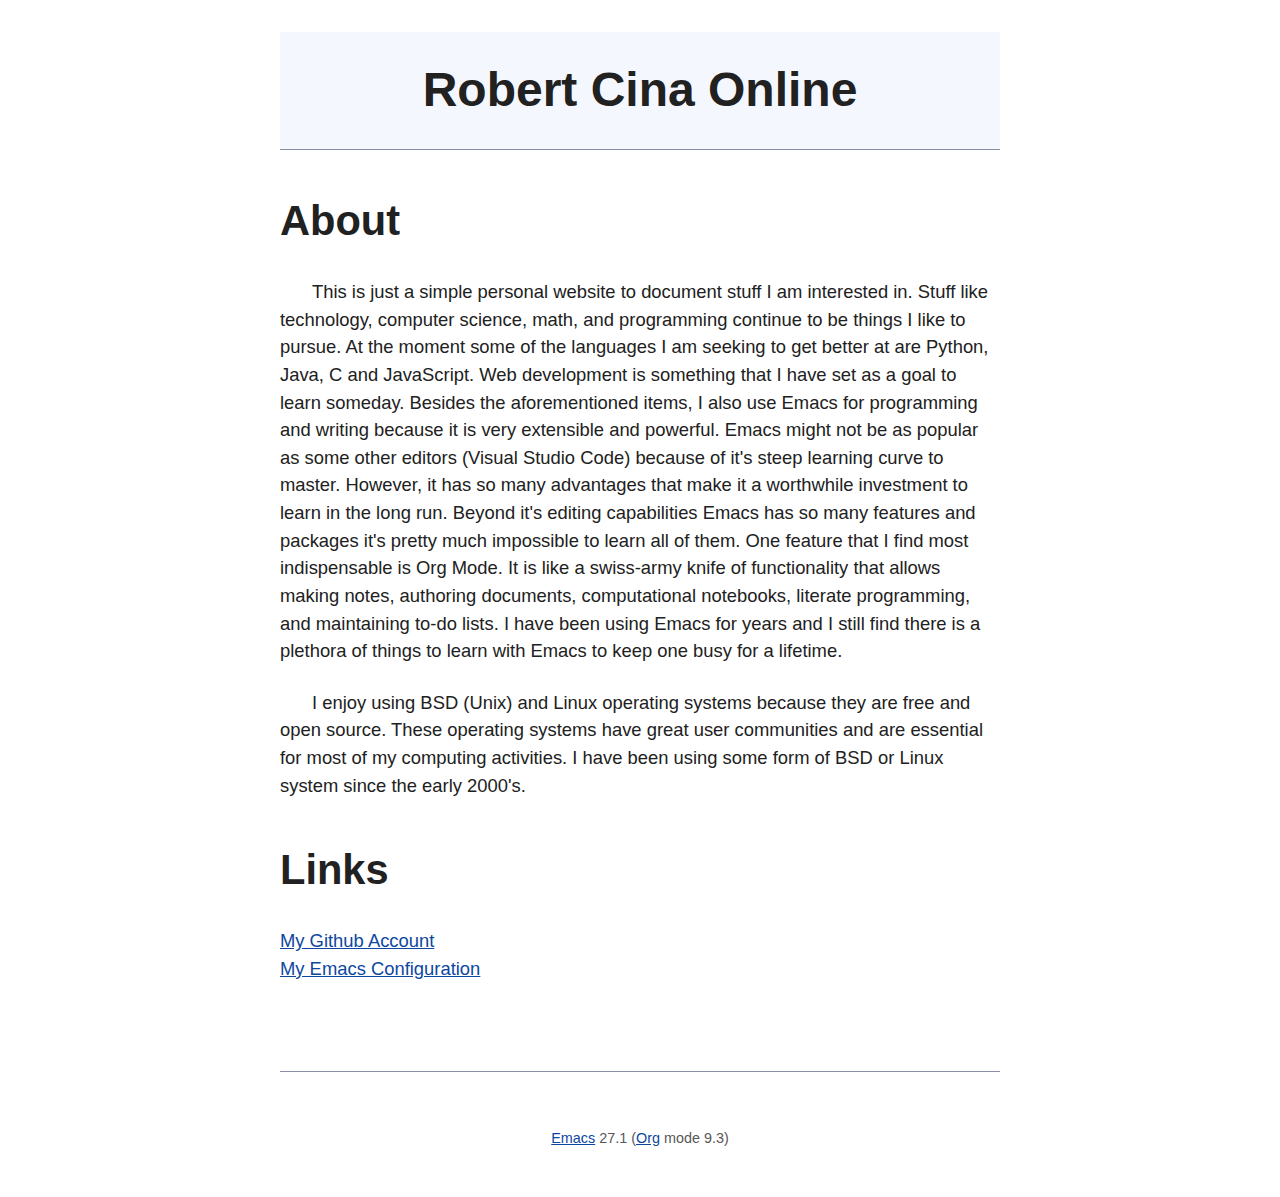
<file: index.html>
<?xml version="1.0" encoding="utf-8"?>
<!DOCTYPE html PUBLIC "-//W3C//DTD XHTML 1.0 Strict//EN"
"http://www.w3.org/TR/xhtml1/DTD/xhtml1-strict.dtd">
<html xmlns="http://www.w3.org/1999/xhtml" lang="en" xml:lang="en">
<head>
<meta http-equiv="Content-Type" content="text/html;charset=utf-8" />
<meta name="viewport" content="width=device-width, initial-scale=1" />
<title>Robert Cina Online</title>
<meta name="generator" content="Org mode" />
<link rel="stylesheet" href="simple.css" />
</head>
<body>
<div id="content">
<h1 class="title">Robert Cina Online</h1>
<div id="outline-container-org45cbcd3" class="outline-2 text">
<h2 id="org45cbcd3">About</h2>
<div class="outline-text-2" id="text-org45cbcd3">
<p>
This is just a simple personal website to document stuff I am interested in. Stuff like technology, computer science, math, and programming continue to be things
I like to pursue. At the moment some of the languages I am seeking to get better at are Python, Java, C and JavaScript. Web development is something that I have
set as a goal to learn someday. Besides the aforementioned items, I also use Emacs for programming and writing because it is very extensible and powerful. Emacs
might not be as popular as some other editors (Visual Studio Code) because of it's steep learning curve to master. However, it has so many advantages that make it
a worthwhile investment to learn in the long run.  Beyond it's editing capabilities Emacs has so many features and packages it's pretty much impossible to learn
all of them. One feature that I find most indispensable is Org Mode. It is like a swiss-army knife of functionality that allows making notes, authoring documents,
computational notebooks, literate programming, and maintaining to-do lists. I have been using Emacs for years and I still find there is a plethora of things to
learn with Emacs to keep one busy for a lifetime.
</p>

<p>
I enjoy using BSD (Unix) and Linux operating systems because they are free and open source. These operating systems have great user communities and are essential
for most of my computing activities. I have been using some form of BSD or Linux system since the early 2000's.
</p>
</div>
</div>


<div id="outline-container-org780bafa" class="outline-2">
<h2 id="org780bafa">Links</h2>
<div class="outline-text-2" id="text-org780bafa">
<p>
<a href="https://github.com/rcina">My Github Account</a> <br />
<a href="https://github.com/rcina/dotemacs">My Emacs Configuration</a>
</p>
</div>
</div>
</div>
<div id="postamble" class="status">
<p class="creator"><a href="https://www.gnu.org/software/emacs/">Emacs</a> 27.1 (<a href="https://orgmode.org">Org</a> mode 9.3)</p>
</div>
</body>
</html>
</file>
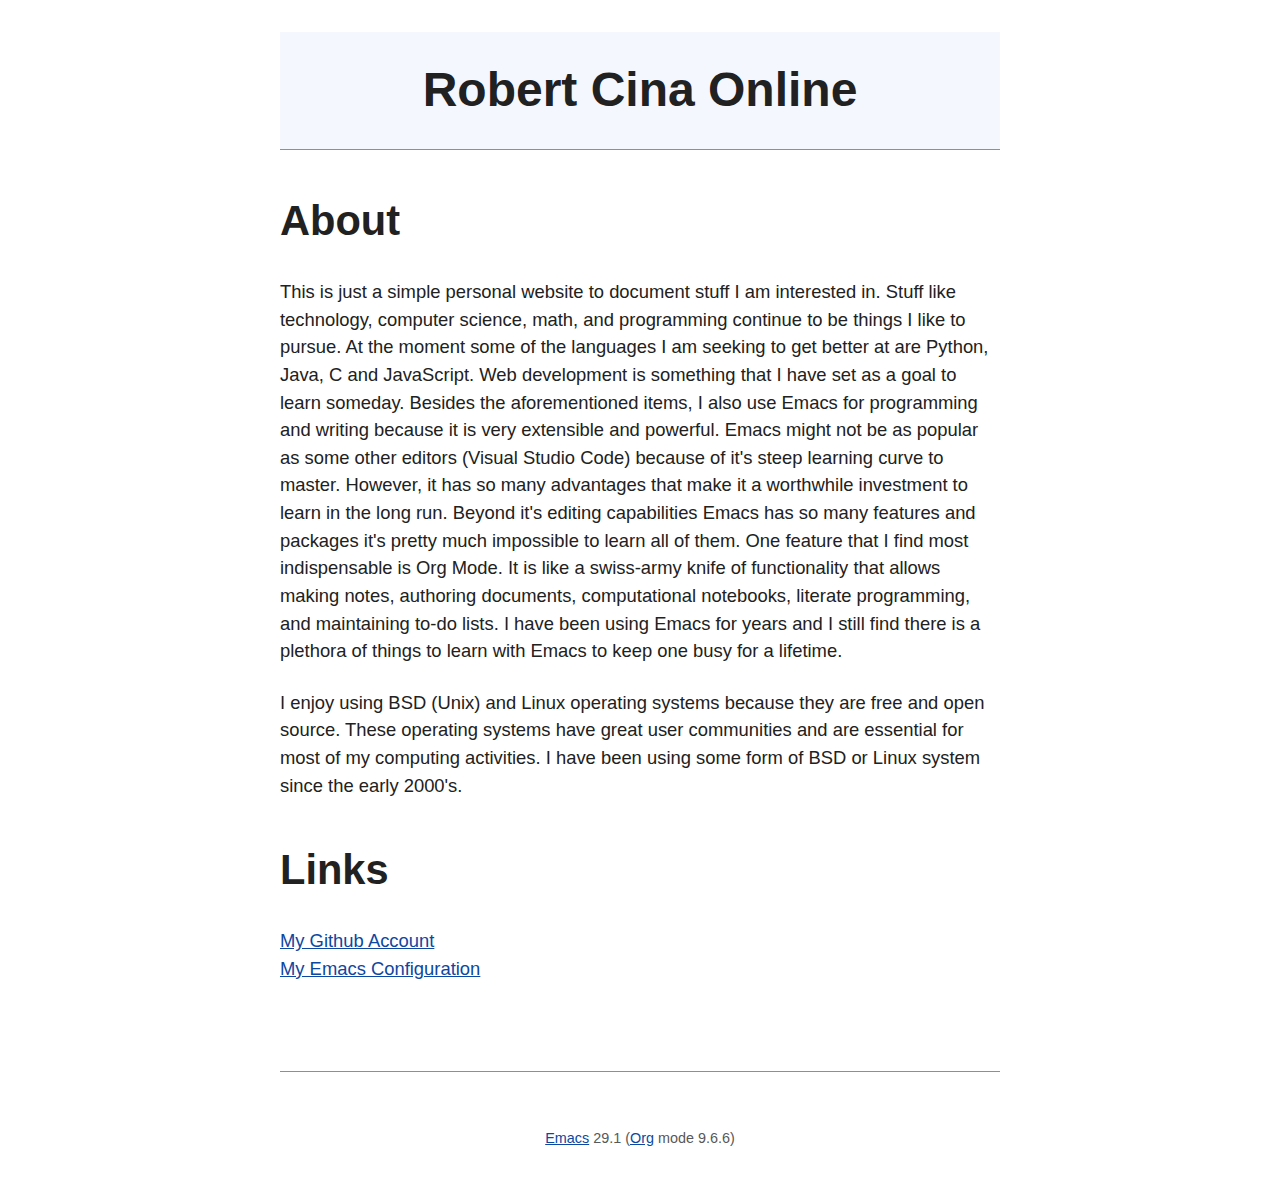
<file: public/index.html>
<?xml version="1.0" encoding="utf-8"?>
<!DOCTYPE html PUBLIC "-//W3C//DTD XHTML 1.0 Strict//EN"
"http://www.w3.org/TR/xhtml1/DTD/xhtml1-strict.dtd">
<html xmlns="http://www.w3.org/1999/xhtml" lang="en" xml:lang="en">
<head>
<meta http-equiv="Content-Type" content="text/html;charset=utf-8" />
<meta name="viewport" content="width=device-width, initial-scale=1" />
<title>Robert Cina Online</title>
<meta name="generator" content="Org Mode" />
<link rel="stylesheet" href="simple.css" />
</head>
<body>
<div id="content" class="content">
<h1 class="title">Robert Cina Online</h1>
<div id="outline-container-org09f8391" class="outline-2 resources">
<h2 id="org09f8391">About</h2>
<div class="outline-text-2" id="text-org09f8391">
<p>
This is just a simple personal website to document stuff I am interested in. Stuff like technology, computer science, math, and programming continue to be things
I like to pursue. At the moment some of the languages I am seeking to get better at are Python, Java, C and JavaScript. Web development is something that I have
set as a goal to learn someday. Besides the aforementioned items, I also use Emacs for programming and writing because it is very extensible and powerful. Emacs
might not be as popular as some other editors (Visual Studio Code) because of it's steep learning curve to master. However, it has so many advantages that make it
a worthwhile investment to learn in the long run.  Beyond it's editing capabilities Emacs has so many features and packages it's pretty much impossible to learn
all of them. One feature that I find most indispensable is Org Mode. It is like a swiss-army knife of functionality that allows making notes, authoring documents,
computational notebooks, literate programming, and maintaining to-do lists. I have been using Emacs for years and I still find there is a plethora of things to
learn with Emacs to keep one busy for a lifetime.
</p>

<p>
I enjoy using BSD (Unix) and Linux operating systems because they are free and open source. These operating systems have great user communities and are essential
for most of my computing activities. I have been using some form of BSD or Linux system since the early 2000's.
</p>
</div>
</div>


<div id="outline-container-org9125fbc" class="outline-2">
<h2 id="org9125fbc">Links</h2>
<div class="outline-text-2" id="text-org9125fbc">
<p>
<a href="https://github.com/rcina">My Github Account</a> <br />
<a href="https://github.com/rcina/dotemacs">My Emacs Configuration</a>
</p>
</div>
</div>
</div>
<div id="postamble" class="status">
<p class="creator"><a href="https://www.gnu.org/software/emacs/">Emacs</a> 29.1 (<a href="https://orgmode.org">Org</a> mode 9.6.6)</p>
</div>
</body>
</html>
</file>
<file: simple.css>
/* Global variables. */
:root,
::backdrop {
  /* Set sans-serif & mono fonts */
  --sans-font: -apple-system, BlinkMacSystemFont, "Avenir Next", Avenir,
    "Nimbus Sans L", Roboto, "Noto Sans", "Segoe UI", Arial, Helvetica,
    "Helvetica Neue", sans-serif;
  --mono-font: Consolas, Menlo, Monaco, "Andale Mono", "Ubuntu Mono", monospace;
  --standard-border-radius: 5px;

  /* Default (light) theme */
  --bg: #fff;
  --accent-bg: #f5f7ff;
  --text: #212121;
  --text-light: #585858;
  --border: #898EA4;
  --accent: #0d47a1;
  --accent-text: var(--bg);
  --code: #d81b60;
  --preformatted: #444;
  --marked: #ffdd33;
  --disabled: #efefef;
}

/* Dark theme */
@media (prefers-color-scheme: dark) {
  :root,
  ::backdrop {
    color-scheme: dark;
    --bg: #212121;
    --accent-bg: #2b2b2b;
    --text: #dcdcdc;
    --text-light: #ababab;
    --accent: #ffb300;
    --accent-text: var(--bg);
    --code: #f06292;
    --preformatted: #ccc;
    --disabled: #111;
  }
  /* Add a bit of transparency so light media isn't so glaring in dark mode */
  img,
  video {
    opacity: 0.8;
  }
}

/* Reset box-sizing */
*, *::before, *::after {
  box-sizing: border-box;
}

/* Reset default appearance */
textarea,
select,
input,
progress {
  appearance: none;
  -webkit-appearance: none;
  -moz-appearance: none;
}

html {
  /* Set the font globally */
  font-family: var(--sans-font);
  scroll-behavior: smooth;
}

/* Make the body a nice central block */
body {
  color: var(--text);
  background-color: var(--bg);
  font-size: 1.15rem;
  line-height: 1.5;
  display: grid;
  grid-template-columns: 1fr min(45rem, 90%) 1fr;
  margin: 0;
}
body > * {
  grid-column: 2;
}

/* Make the header bg full width, but the content inline with body */
 body > header {
  background-color: var(--accent-bg);
  border-bottom: 1px solid var(--border);
  text-align: center;
  padding: 0 0.5rem 2rem 0.5rem;
  grid-column: 1 / -1;
}

body >  header > *:only-child {
  margin-block-start: 2rem;
}

body > header h1 {
  max-width: 1200px;
  margin: 1rem auto;
}

body > header p {
  max-width: 40rem;
  margin: 1rem auto;
}



/* Add a little padding to ensure spacing is correct between content and header > nav */
main {
  padding-top: 1.5rem;
}

.status {
  margin-top: 4rem;
  padding: 2rem 1rem 1.5rem 1rem;
  color: var(--text-light);
  font-size: 0.9rem;
  text-align: center;
  border-top: 1px solid var(--border);
}

.title {
  background-color: var(--accent-bg);
  border-bottom: 1px solid var(--border);
  text-align: center;
  padding: 2.0rem 0.5rem 2rem 0.5rem;
  grid-column: 1 / -1;
}


/* Format headers */
h1 {
  font-size: 3rem;
}

h2 {
  font-size: 2.6rem;
  margin-top: 3rem;
}

h3 {
  font-size: 2rem;
  margin-top: 3rem;
}

h4 {
  font-size: 1.44rem;
}

h5 {
  font-size: 1.15rem;
}

h6 {
  font-size: 0.96rem;
}

p {
  margin: 1.5rem 0;
}

/* Prevent long strings from overflowing container */
p, h1, h2, h3, h4, h5, h6 {
  overflow-wrap: break-word;
}

.text p {
  text-indent: 2rem;
}

/* Fix line height when title wraps */
h1,
h2,
h3 {
  line-height: 1.1;
}

/* Reduce header size on mobile */
@media only screen and (max-width: 720px) {
  h1 {
    font-size: 2.5rem;
  }

  h2 {
    font-size: 2.1rem;
  }

  h3 {
    font-size: 1.75rem;
  }

  h4 {
    font-size: 1.25rem;
  }
}

/* Format links & buttons */
a,
a:visited {
  color: var(--accent);
}

a:hover {
  text-decoration: none;
}

button,
.button,
a.button, /* extra specificity to override a */
input[type="submit"],
input[type="reset"],
input[type="button"],
label[type="button"] {
  border: 1px solid var(--accent);
  background-color: var(--accent);
  color: var(--accent-text);
  padding: 0.5rem 0.9rem;
  text-decoration: none;
  line-height: normal;
}

.button[aria-disabled="true"],
input:disabled,
textarea:disabled,
select:disabled,
button[disabled] {
  cursor: not-allowed;
  background-color: var(--disabled);
  border-color: var(--disabled);
  color: var(--text-light);
}

input[type="range"] {
  padding: 0;
}

/* Set the cursor to '?' on an abbreviation and style the abbreviation to show that there is more information underneath */
abbr[title] {
  cursor: help;
  text-decoration-line: underline;
  text-decoration-style: dotted;
}

button:enabled:hover,
.button:not([aria-disabled="true"]):hover,
input[type="submit"]:enabled:hover,
input[type="reset"]:enabled:hover,
input[type="button"]:enabled:hover,
label[type="button"]:hover {
  filter: brightness(1.4);
  cursor: pointer;
}

.button:focus-visible,
button:focus-visible:where(:enabled),
input:enabled:focus-visible:where(
  [type="submit"],
  [type="reset"],
  [type="button"]
) {
  outline: 2px solid var(--accent);
  outline-offset: 1px;
}

/* Format navigation */
header > nav {
  font-size: 1rem;
  line-height: 2;
  padding: 1rem 0 0 0;
}

/* Use flexbox to allow items to wrap, as needed */
header > nav ul,
header > nav ol {
  align-content: space-around;
  align-items: center;
  display: flex;
  flex-direction: row;
  flex-wrap: wrap;
  justify-content: center;
  list-style-type: none;
  margin: 0;
  padding: 0;
}

/* List items are inline elements, make them behave more like blocks */
header > nav ul li,
header > nav ol li {
  display: inline-block;
}

header > nav a,
header > nav a:visited {
  margin: 0 0.5rem 1rem 0.5rem;
  border: 1px solid var(--border);
  border-radius: var(--standard-border-radius);
  color: var(--text);
  display: inline-block;
  padding: 0.1rem 1rem;
  text-decoration: none;
}

header > nav a:hover,
header > nav a.current,
header > nav a[aria-current="page"] {
  border-color: var(--accent);
  color: var(--accent);
  cursor: pointer;
}

/* Reduce nav side on mobile */
@media only screen and (max-width: 720px) {
  header > nav a {
    border: none;
    padding: 0;
    text-decoration: underline;
    line-height: 1;
  }
}

/* Consolidate box styling */
aside, details, pre, progress {
  background-color: var(--accent-bg);
  border: 1px solid var(--border);
  border-radius: var(--standard-border-radius);
  margin-bottom: 1rem;
}

aside {
  font-size: 1rem;
  width: 30%;
  padding: 0 15px;
  margin-inline-start: 15px;
  float: right;
}
*[dir="rtl"] aside {
  float: left;
}

/* Make aside full-width on mobile */
@media only screen and (max-width: 720px) {
  aside {
    width: 100%;
    float: none;
    margin-inline-start: 0;
  }
}

article, fieldset, dialog {
  border: 1px solid var(--border);
  padding: 1rem;
  border-radius: var(--standard-border-radius);
  margin-bottom: 1rem;
}

article h2:first-child,
section h2:first-child {
  margin-top: 1rem;
}

section {
  border-top: 1px solid var(--border);
  border-bottom: 1px solid var(--border);
  padding: 2rem 1rem;
  margin: 3rem 0;
}

/* Don't double separators when chaining sections */
section + section,
section:first-child {
  border-top: 0;
  padding-top: 0;
}

section:last-child {
  border-bottom: 0;
  padding-bottom: 0;
}

details {
  padding: 0.7rem 1rem;
}

summary {
  cursor: pointer;
  font-weight: bold;
  padding: 0.7rem 1rem;
  margin: -0.7rem -1rem;
  word-break: break-all;
}

details[open] > summary + * {
  margin-top: 0;
}

details[open] > summary {
  margin-bottom: 0.5rem;
}

details[open] > :last-child {
  margin-bottom: 0;
}

/* Format tables */
table {
  border-collapse: collapse;
  margin: 1.5rem 0;
}

td,
th {
  border: 1px solid var(--border);
  text-align: start;
  padding: 0.5rem;
}

th {
  background-color: var(--accent-bg);
  font-weight: bold;
}

tr:nth-child(even) {
  /* Set every other cell slightly darker. Improves readability. */
  background-color: var(--accent-bg);
}

table caption {
  font-weight: bold;
  margin-bottom: 0.5rem;
}

/* Format forms */
textarea,
select,
input,
button,
.button {
  font-size: inherit;
  font-family: inherit;
  padding: 0.5rem;
  margin-bottom: 0.5rem;
  border-radius: var(--standard-border-radius);
  box-shadow: none;
  max-width: 100%;
  display: inline-block;
}
textarea,
select,
input {
  color: var(--text);
  background-color: var(--bg);
  border: 1px solid var(--border);
}
label {
  display: block;
}
textarea:not([cols]) {
  width: 100%;
}

/* Add arrow to drop-down */
select:not([multiple]) {
  background-image: linear-gradient(45deg, transparent 49%, var(--text) 51%),
    linear-gradient(135deg, var(--text) 51%, transparent 49%);
  background-position: calc(100% - 15px), calc(100% - 10px);
  background-size: 5px 5px, 5px 5px;
  background-repeat: no-repeat;
  padding-inline-end: 25px;
}
*[dir="rtl"] select:not([multiple]) {
  background-position: 10px, 15px;
}

/* checkbox and radio button style */
input[type="checkbox"],
input[type="radio"] {
  vertical-align: middle;
  position: relative;
  width: min-content;
}

input[type="checkbox"] + label,
input[type="radio"] + label {
  display: inline-block;
}

input[type="radio"] {
  border-radius: 100%;
}

input[type="checkbox"]:checked,
input[type="radio"]:checked {
  background-color: var(--accent);
}

input[type="checkbox"]:checked::after {
  /* Creates a rectangle with colored right and bottom borders which is rotated to look like a check mark */
  content: " ";
  width: 0.18em;
  height: 0.32em;
  border-radius: 0;
  position: absolute;
  top: 0.05em;
  left: 0.17em;
  background-color: transparent;
  border-right: solid var(--bg) 0.08em;
  border-bottom: solid var(--bg) 0.08em;
  font-size: 1.8em;
  transform: rotate(45deg);
}
input[type="radio"]:checked::after {
  /* creates a colored circle for the checked radio button  */
  content: " ";
  width: 0.25em;
  height: 0.25em;
  border-radius: 100%;
  position: absolute;
  top: 0.125em;
  background-color: var(--bg);
  left: 0.125em;
  font-size: 32px;
}

/* Makes input fields wider on smaller screens */
@media only screen and (max-width: 720px) {
  textarea,
  select,
  input {
    width: 100%;
  }
}

/* Set a height for color input */
input[type="color"] {
  height: 2.5rem;
  padding:  0.2rem;
}

/* do not show border around file selector button */
input[type="file"] {
  border: 0;
}

/* Misc body elements */
hr {
  border: none;
  height: 1px;
  background: var(--border);
  margin: 1rem auto;
}

mark {
  padding: 2px 5px;
  border-radius: var(--standard-border-radius);
  background-color: var(--marked);
  color: black;
}

mark a {
  color: #0d47a1;
}

img,
video {
  max-width: 100%;
  height: auto;
  border-radius: var(--standard-border-radius);
}

figure {
  margin: 0;
  display: block;
  overflow-x: auto;
}

figcaption {
  text-align: center;
  font-size: 0.9rem;
  color: var(--text-light);
  margin-bottom: 1rem;
}

blockquote {
  margin-inline-start: 2rem;
  margin-inline-end: 0;
  margin-block: 2rem;
  padding: 0.4rem 0.8rem;
  border-inline-start: 0.35rem solid var(--accent);
  color: var(--text-light);
  font-style: italic;
}

cite {
  font-size: 0.9rem;
  color: var(--text-light);
  font-style: normal;
}

dt {
    color: var(--text-light);
}

/* Use mono font for code elements */
code,
pre,
pre span,
kbd,
samp {
  font-family: var(--mono-font);
  color: var(--code);
}

kbd {
  color: var(--preformatted);
  border: 1px solid var(--preformatted);
  border-bottom: 3px solid var(--preformatted);
  border-radius: var(--standard-border-radius);
  padding: 0.1rem 0.4rem;
}

pre {
  padding: 1rem 1.4rem;
  max-width: 100%;
  overflow: auto;
  color: var(--preformatted);
}

/* Fix embedded code within pre */
pre code {
  color: var(--preformatted);
  background: none;
  margin: 0;
  padding: 0;
}

/* Progress bars */
/* Declarations are repeated because you */
/* cannot combine vendor-specific selectors */
progress {
  width: 100%;
}

progress:indeterminate {
  background-color: var(--accent-bg);
}

progress::-webkit-progress-bar {
  border-radius: var(--standard-border-radius);
  background-color: var(--accent-bg);
}

progress::-webkit-progress-value {
  border-radius: var(--standard-border-radius);
  background-color: var(--accent);
}

progress::-moz-progress-bar {
  border-radius: var(--standard-border-radius);
  background-color: var(--accent);
  transition-property: width;
  transition-duration: 0.3s;
}

progress:indeterminate::-moz-progress-bar {
  background-color: var(--accent-bg);
}

dialog {
  max-width: 40rem;
  margin: auto;
}

dialog::backdrop {
  background-color: var(--bg);
  opacity: 0.8;
}

@media only screen and (max-width: 720px) {
  dialog {
    max-width: 100%;
    margin: auto 1em;
  }
}

/* Superscript & Subscript */
/* Prevent scripts from affecting line-height. */
sup, sub {
  vertical-align: baseline;
  position: relative;
}

sup {
  top: -0.4em;
}

sub {
  top: 0.3em;
}

/* Classes for notices */
.notice {
  background: var(--accent-bg);
  border: 2px solid var(--border);
  border-radius: var(--standard-border-radius);
  padding: 1.5rem;
  margin: 2rem 0;
}
</file>
<file: public/simple.css>
/* Global variables. */
:root,
::backdrop {
  /* Set sans-serif & mono fonts */
  --sans-font: -apple-system, BlinkMacSystemFont, "Avenir Next", Avenir,
    "Nimbus Sans L", Roboto, "Noto Sans", "Segoe UI", Arial, Helvetica,
    "Helvetica Neue", sans-serif;
  --mono-font: Consolas, Menlo, Monaco, "Andale Mono", "Ubuntu Mono", monospace;
  --standard-border-radius: 5px;

  /* Default (light) theme */
  --bg: #fff;
  --accent-bg: #f5f7ff;
  --text: #212121;
  --text-light: #585858;
  --border: #898EA4;
  --accent: #0d47a1;
  --accent-text: var(--bg);
  --code: #d81b60;
  --preformatted: #444;
  --marked: #ffdd33;
  --disabled: #efefef;
}

/* Dark theme */
@media (prefers-color-scheme: dark) {
  :root,
  ::backdrop {
    color-scheme: dark;
    --bg: #212121;
    --accent-bg: #2b2b2b;
    --text: #dcdcdc;
    --text-light: #ababab;
    --accent: #ffb300;
    --accent-text: var(--bg);
    --code: #f06292;
    --preformatted: #ccc;
    --disabled: #111;
  }
  /* Add a bit of transparency so light media isn't so glaring in dark mode */
  img,
  video {
    opacity: 0.8;
  }
}

/* Reset box-sizing */
*, *::before, *::after {
  box-sizing: border-box;
}

/* Reset default appearance */
textarea,
select,
input,
progress {
  appearance: none;
  -webkit-appearance: none;
  -moz-appearance: none;
}

html {
  /* Set the font globally */
  font-family: var(--sans-font);
  scroll-behavior: smooth;
}

/* Make the body a nice central block */
body {
  color: var(--text);
  background-color: var(--bg);
  font-size: 1.15rem;
  line-height: 1.5;
  display: grid;
  grid-template-columns: 1fr min(45rem, 90%) 1fr;
  margin: 0;
}
body > * {
  grid-column: 2;
}

/* Make the header bg full width, but the content inline with body */
 body > header {
  background-color: var(--accent-bg);
  border-bottom: 1px solid var(--border);
  text-align: center;
  padding: 0 0.5rem 2rem 0.5rem;
  grid-column: 1 / -1;
}

body >  header > *:only-child {
  margin-block-start: 2rem;
}

body > header h1 {
  max-width: 1200px;
  margin: 1rem auto;
}

body > header p {
  max-width: 40rem;
  margin: 1rem auto;
}



/* Add a little padding to ensure spacing is correct between content and header > nav */
main {
  padding-top: 1.5rem;
}

.status {
  margin-top: 4rem;
  padding: 2rem 1rem 1.5rem 1rem;
  color: var(--text-light);
  font-size: 0.9rem;
  text-align: center;
  border-top: 1px solid var(--border);
}

.title {
  background-color: var(--accent-bg);
  border-bottom: 1px solid var(--border);
  text-align: center;
  padding: 2.0rem 0.5rem 2rem 0.5rem;
  grid-column: 1 / -1;
}


/* Format headers */
h1 {
  font-size: 3rem;
}

h2 {
  font-size: 2.6rem;
  margin-top: 3rem;
}

h3 {
  font-size: 2rem;
  margin-top: 3rem;
}

h4 {
  font-size: 1.44rem;
}

h5 {
  font-size: 1.15rem;
}

h6 {
  font-size: 0.96rem;
}

p {
  margin: 1.5rem 0;
}

/* Prevent long strings from overflowing container */
p, h1, h2, h3, h4, h5, h6 {
  overflow-wrap: break-word;
}

.text p {
  text-indent: 2rem;
}

/* Fix line height when title wraps */
h1,
h2,
h3 {
  line-height: 1.1;
}

/* Reduce header size on mobile */
@media only screen and (max-width: 720px) {
  h1 {
    font-size: 2.5rem;
  }

  h2 {
    font-size: 2.1rem;
  }

  h3 {
    font-size: 1.75rem;
  }

  h4 {
    font-size: 1.25rem;
  }
}

/* Format links & buttons */
a,
a:visited {
  color: var(--accent);
}

a:hover {
  text-decoration: none;
}

button,
.button,
a.button, /* extra specificity to override a */
input[type="submit"],
input[type="reset"],
input[type="button"],
label[type="button"] {
  border: 1px solid var(--accent);
  background-color: var(--accent);
  color: var(--accent-text);
  padding: 0.5rem 0.9rem;
  text-decoration: none;
  line-height: normal;
}

.button[aria-disabled="true"],
input:disabled,
textarea:disabled,
select:disabled,
button[disabled] {
  cursor: not-allowed;
  background-color: var(--disabled);
  border-color: var(--disabled);
  color: var(--text-light);
}

input[type="range"] {
  padding: 0;
}

/* Set the cursor to '?' on an abbreviation and style the abbreviation to show that there is more information underneath */
abbr[title] {
  cursor: help;
  text-decoration-line: underline;
  text-decoration-style: dotted;
}

button:enabled:hover,
.button:not([aria-disabled="true"]):hover,
input[type="submit"]:enabled:hover,
input[type="reset"]:enabled:hover,
input[type="button"]:enabled:hover,
label[type="button"]:hover {
  filter: brightness(1.4);
  cursor: pointer;
}

.button:focus-visible,
button:focus-visible:where(:enabled),
input:enabled:focus-visible:where(
  [type="submit"],
  [type="reset"],
  [type="button"]
) {
  outline: 2px solid var(--accent);
  outline-offset: 1px;
}

/* Format navigation */
header > nav {
  font-size: 1rem;
  line-height: 2;
  padding: 1rem 0 0 0;
}

/* Use flexbox to allow items to wrap, as needed */
header > nav ul,
header > nav ol {
  align-content: space-around;
  align-items: center;
  display: flex;
  flex-direction: row;
  flex-wrap: wrap;
  justify-content: center;
  list-style-type: none;
  margin: 0;
  padding: 0;
}

/* List items are inline elements, make them behave more like blocks */
header > nav ul li,
header > nav ol li {
  display: inline-block;
}

header > nav a,
header > nav a:visited {
  margin: 0 0.5rem 1rem 0.5rem;
  border: 1px solid var(--border);
  border-radius: var(--standard-border-radius);
  color: var(--text);
  display: inline-block;
  padding: 0.1rem 1rem;
  text-decoration: none;
}

header > nav a:hover,
header > nav a.current,
header > nav a[aria-current="page"] {
  border-color: var(--accent);
  color: var(--accent);
  cursor: pointer;
}

/* Reduce nav side on mobile */
@media only screen and (max-width: 720px) {
  header > nav a {
    border: none;
    padding: 0;
    text-decoration: underline;
    line-height: 1;
  }
}

/* Consolidate box styling */
aside, details, pre, progress {
  background-color: var(--accent-bg);
  border: 1px solid var(--border);
  border-radius: var(--standard-border-radius);
  margin-bottom: 1rem;
}

aside {
  font-size: 1rem;
  width: 30%;
  padding: 0 15px;
  margin-inline-start: 15px;
  float: right;
}
*[dir="rtl"] aside {
  float: left;
}

/* Make aside full-width on mobile */
@media only screen and (max-width: 720px) {
  aside {
    width: 100%;
    float: none;
    margin-inline-start: 0;
  }
}

article, fieldset, dialog {
  border: 1px solid var(--border);
  padding: 1rem;
  border-radius: var(--standard-border-radius);
  margin-bottom: 1rem;
}

article h2:first-child,
section h2:first-child {
  margin-top: 1rem;
}

section {
  border-top: 1px solid var(--border);
  border-bottom: 1px solid var(--border);
  padding: 2rem 1rem;
  margin: 3rem 0;
}

/* Don't double separators when chaining sections */
section + section,
section:first-child {
  border-top: 0;
  padding-top: 0;
}

section:last-child {
  border-bottom: 0;
  padding-bottom: 0;
}

details {
  padding: 0.7rem 1rem;
}

summary {
  cursor: pointer;
  font-weight: bold;
  padding: 0.7rem 1rem;
  margin: -0.7rem -1rem;
  word-break: break-all;
}

details[open] > summary + * {
  margin-top: 0;
}

details[open] > summary {
  margin-bottom: 0.5rem;
}

details[open] > :last-child {
  margin-bottom: 0;
}

/* Format tables */
table {
  border-collapse: collapse;
  margin: 1.5rem 0;
}

td,
th {
  border: 1px solid var(--border);
  text-align: start;
  padding: 0.5rem;
}

th {
  background-color: var(--accent-bg);
  font-weight: bold;
}

tr:nth-child(even) {
  /* Set every other cell slightly darker. Improves readability. */
  background-color: var(--accent-bg);
}

table caption {
  font-weight: bold;
  margin-bottom: 0.5rem;
}

/* Format forms */
textarea,
select,
input,
button,
.button {
  font-size: inherit;
  font-family: inherit;
  padding: 0.5rem;
  margin-bottom: 0.5rem;
  border-radius: var(--standard-border-radius);
  box-shadow: none;
  max-width: 100%;
  display: inline-block;
}
textarea,
select,
input {
  color: var(--text);
  background-color: var(--bg);
  border: 1px solid var(--border);
}
label {
  display: block;
}
textarea:not([cols]) {
  width: 100%;
}

/* Add arrow to drop-down */
select:not([multiple]) {
  background-image: linear-gradient(45deg, transparent 49%, var(--text) 51%),
    linear-gradient(135deg, var(--text) 51%, transparent 49%);
  background-position: calc(100% - 15px), calc(100% - 10px);
  background-size: 5px 5px, 5px 5px;
  background-repeat: no-repeat;
  padding-inline-end: 25px;
}
*[dir="rtl"] select:not([multiple]) {
  background-position: 10px, 15px;
}

/* checkbox and radio button style */
input[type="checkbox"],
input[type="radio"] {
  vertical-align: middle;
  position: relative;
  width: min-content;
}

input[type="checkbox"] + label,
input[type="radio"] + label {
  display: inline-block;
}

input[type="radio"] {
  border-radius: 100%;
}

input[type="checkbox"]:checked,
input[type="radio"]:checked {
  background-color: var(--accent);
}

input[type="checkbox"]:checked::after {
  /* Creates a rectangle with colored right and bottom borders which is rotated to look like a check mark */
  content: " ";
  width: 0.18em;
  height: 0.32em;
  border-radius: 0;
  position: absolute;
  top: 0.05em;
  left: 0.17em;
  background-color: transparent;
  border-right: solid var(--bg) 0.08em;
  border-bottom: solid var(--bg) 0.08em;
  font-size: 1.8em;
  transform: rotate(45deg);
}
input[type="radio"]:checked::after {
  /* creates a colored circle for the checked radio button  */
  content: " ";
  width: 0.25em;
  height: 0.25em;
  border-radius: 100%;
  position: absolute;
  top: 0.125em;
  background-color: var(--bg);
  left: 0.125em;
  font-size: 32px;
}

/* Makes input fields wider on smaller screens */
@media only screen and (max-width: 720px) {
  textarea,
  select,
  input {
    width: 100%;
  }
}

/* Set a height for color input */
input[type="color"] {
  height: 2.5rem;
  padding:  0.2rem;
}

/* do not show border around file selector button */
input[type="file"] {
  border: 0;
}

/* Misc body elements */
hr {
  border: none;
  height: 1px;
  background: var(--border);
  margin: 1rem auto;
}

mark {
  padding: 2px 5px;
  border-radius: var(--standard-border-radius);
  background-color: var(--marked);
  color: black;
}

mark a {
  color: #0d47a1;
}

img,
video {
  max-width: 100%;
  height: auto;
  border-radius: var(--standard-border-radius);
}

figure {
  margin: 0;
  display: block;
  overflow-x: auto;
}

figcaption {
  text-align: center;
  font-size: 0.9rem;
  color: var(--text-light);
  margin-bottom: 1rem;
}

blockquote {
  margin-inline-start: 2rem;
  margin-inline-end: 0;
  margin-block: 2rem;
  padding: 0.4rem 0.8rem;
  border-inline-start: 0.35rem solid var(--accent);
  color: var(--text-light);
  font-style: italic;
}

cite {
  font-size: 0.9rem;
  color: var(--text-light);
  font-style: normal;
}

dt {
    color: var(--text-light);
}

/* Use mono font for code elements */
code,
pre,
pre span,
kbd,
samp {
  font-family: var(--mono-font);
  color: var(--code);
}

kbd {
  color: var(--preformatted);
  border: 1px solid var(--preformatted);
  border-bottom: 3px solid var(--preformatted);
  border-radius: var(--standard-border-radius);
  padding: 0.1rem 0.4rem;
}

pre {
  padding: 1rem 1.4rem;
  max-width: 100%;
  overflow: auto;
  color: var(--preformatted);
}

/* Fix embedded code within pre */
pre code {
  color: var(--preformatted);
  background: none;
  margin: 0;
  padding: 0;
}

/* Progress bars */
/* Declarations are repeated because you */
/* cannot combine vendor-specific selectors */
progress {
  width: 100%;
}

progress:indeterminate {
  background-color: var(--accent-bg);
}

progress::-webkit-progress-bar {
  border-radius: var(--standard-border-radius);
  background-color: var(--accent-bg);
}

progress::-webkit-progress-value {
  border-radius: var(--standard-border-radius);
  background-color: var(--accent);
}

progress::-moz-progress-bar {
  border-radius: var(--standard-border-radius);
  background-color: var(--accent);
  transition-property: width;
  transition-duration: 0.3s;
}

progress:indeterminate::-moz-progress-bar {
  background-color: var(--accent-bg);
}

dialog {
  max-width: 40rem;
  margin: auto;
}

dialog::backdrop {
  background-color: var(--bg);
  opacity: 0.8;
}

@media only screen and (max-width: 720px) {
  dialog {
    max-width: 100%;
    margin: auto 1em;
  }
}

/* Superscript & Subscript */
/* Prevent scripts from affecting line-height. */
sup, sub {
  vertical-align: baseline;
  position: relative;
}

sup {
  top: -0.4em;
}

sub {
  top: 0.3em;
}

/* Classes for notices */
.notice {
  background: var(--accent-bg);
  border: 2px solid var(--border);
  border-radius: var(--standard-border-radius);
  padding: 1.5rem;
  margin: 2rem 0;
}
</file>
